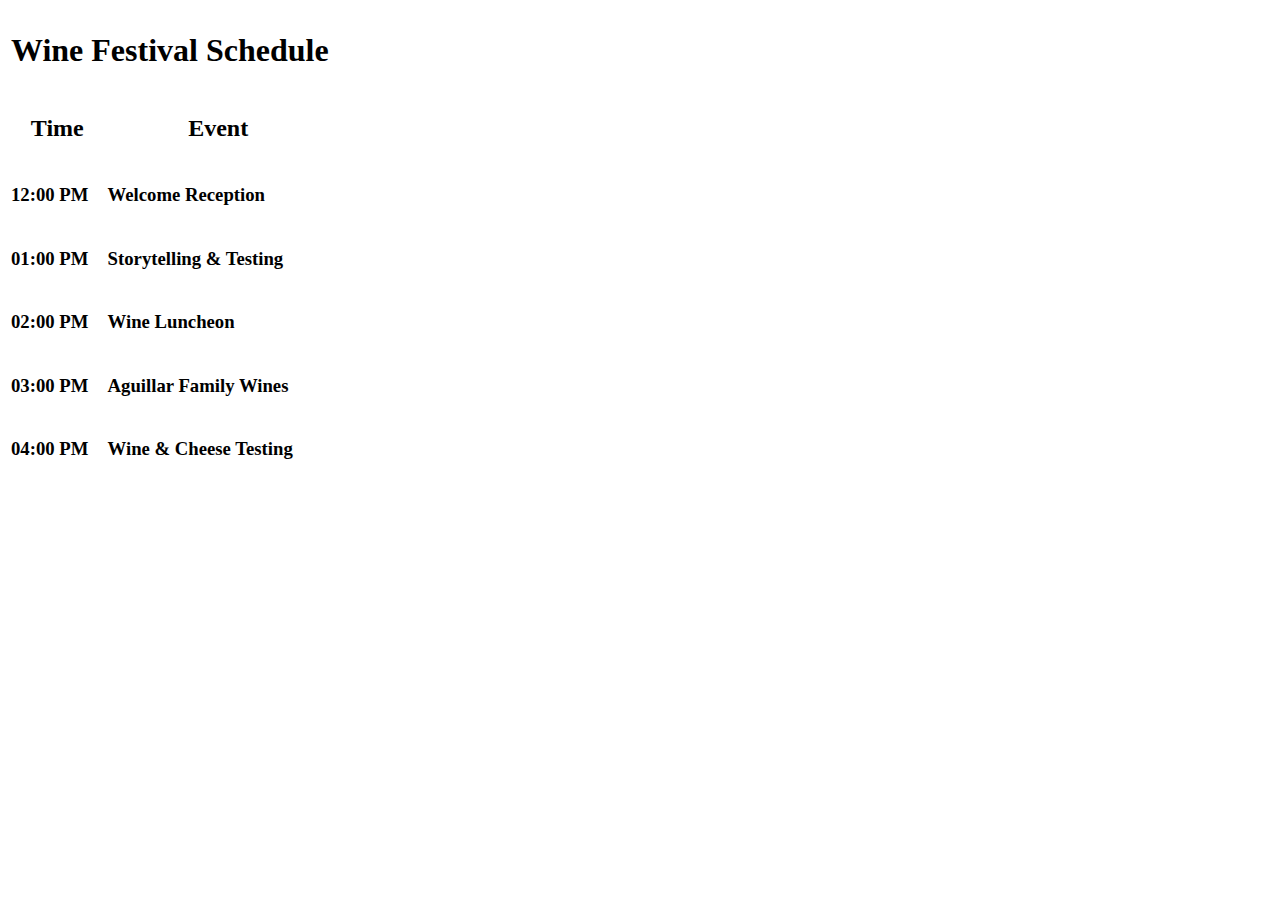
<file: Activity/Wine Festival.html>
<!DOCTYPE html>
<html>
<head>
    <title>Wine Festival Schedule</title>
</head>
<body>
    <div class="container">
        <table>
            <thead>
                <tr>
                    <th colspan="2"><h1>Wine Festival Schedule</h1></th>
                </tr>
                <tr>
                    <th><h2>Time</h2></th>
                    <th><h2>Event</h2></th>
                </tr>
            </thead>
            <tbody>
                <tr>
                    <td class="left"><h3>12:00 PM</h3></td>
                    <td><h3>Welcome Reception</h3></td>
                </tr>
                <tr>
                    <td class="left"><h3>01:00 PM</h3></td>
                    <td><h3>Storytelling &amp; Testing</h3></td>
                </tr>
                <tr>
                    <td class="left"><h3>02:00 PM</h3></td>
                    <td><h3>Wine Luncheon</h3></td>
                </tr>
                <tr>
                    <td class="left"><h3>03:00 PM</h3></td>
                    <td><h3>Aguillar Family Wines</h3></td>
                </tr>
                <tr>
                    <td class="left"><h3>04:00 PM</h3></td>
                    <td><h3>Wine &amp; Cheese Testing</h3></td>
                </tr>
            </tbody>
        </table>
    </div>
</body>
</html>
</file>
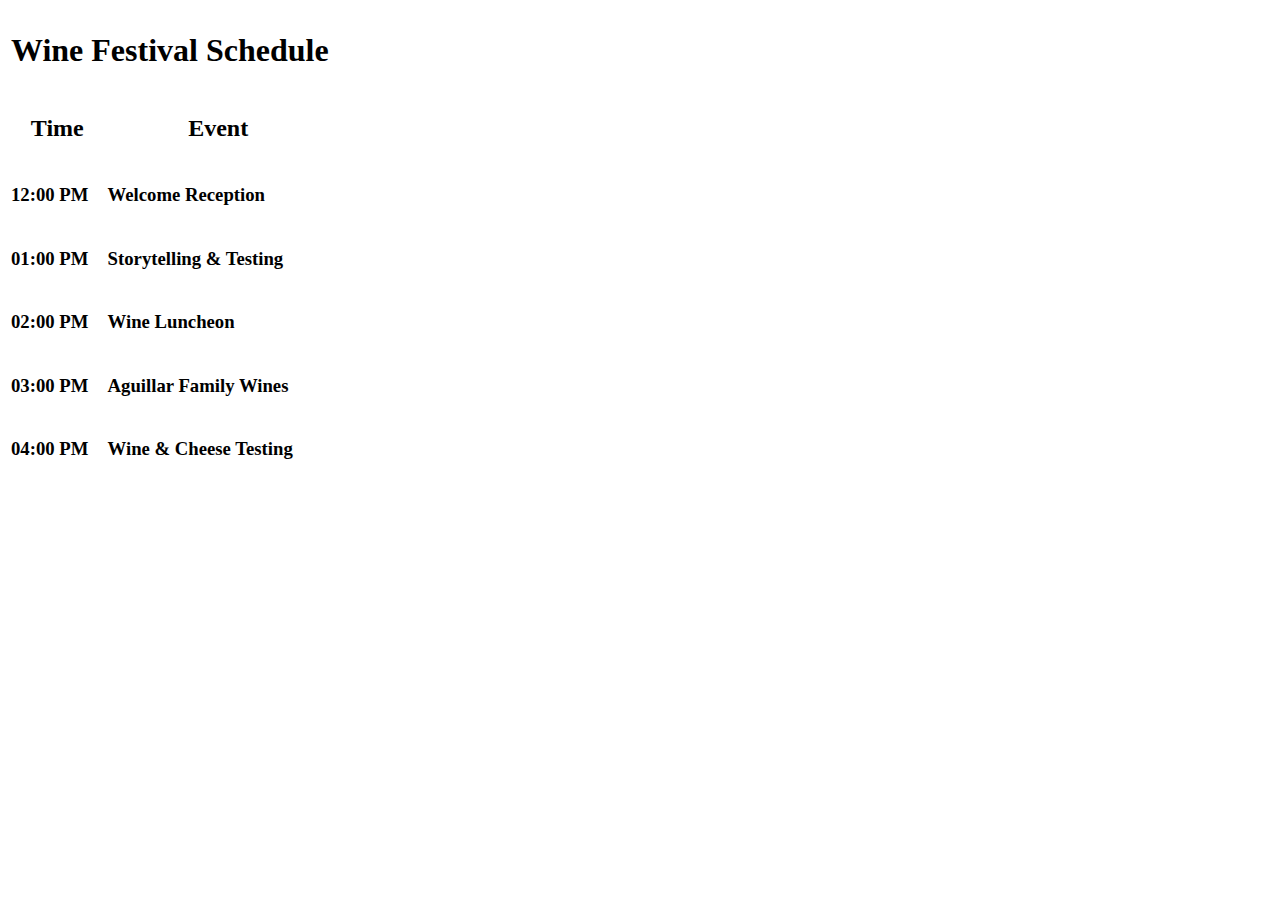
<file: Activity/WineFestival (2).html>
<!DOCTYPE html>
<html>
<head>
    <title>Wine Festival Schedule</title>
</head>
<body>
    <div class="container">
        <table>
            <thead>
                <tr> 
                    <th colspan="2"><h1>Wine Festival Schedule</h1></th>
                </tr>
                <tr>
                    <th><h2>Time</h2></th>
                    <th><h2>Event</h2></th>
                </tr>
            </thead>
            <tbody>
                <tr>
                    <td class="left"><h3>12:00 PM</h3></td>
                    <td><h3>Welcome Reception</h3></td>
                </tr>
                <tr>
                    <td class="left"><h3>01:00 PM</h3></td>
                    <td><h3>Storytelling &amp; Testing</h3></td>
                </tr>
                <tr>
                    <td class="left"><h3>02:00 PM</h3></td>
                    <td><h3>Wine Luncheon</h3></td>
                </tr>
                <tr>
                    <td class="left"><h3>03:00 PM</h3></td>
                    <td><h3>Aguillar Family Wines</h3></td>
                </tr>
                <tr>
                    <td class="left"><h3>04:00 PM</h3></td>
                    <td><h3>Wine &amp; Cheese Testing</h3></td>
                </tr>
            </tbody>
        </table>
    </div>
</body>
</html>
</file>
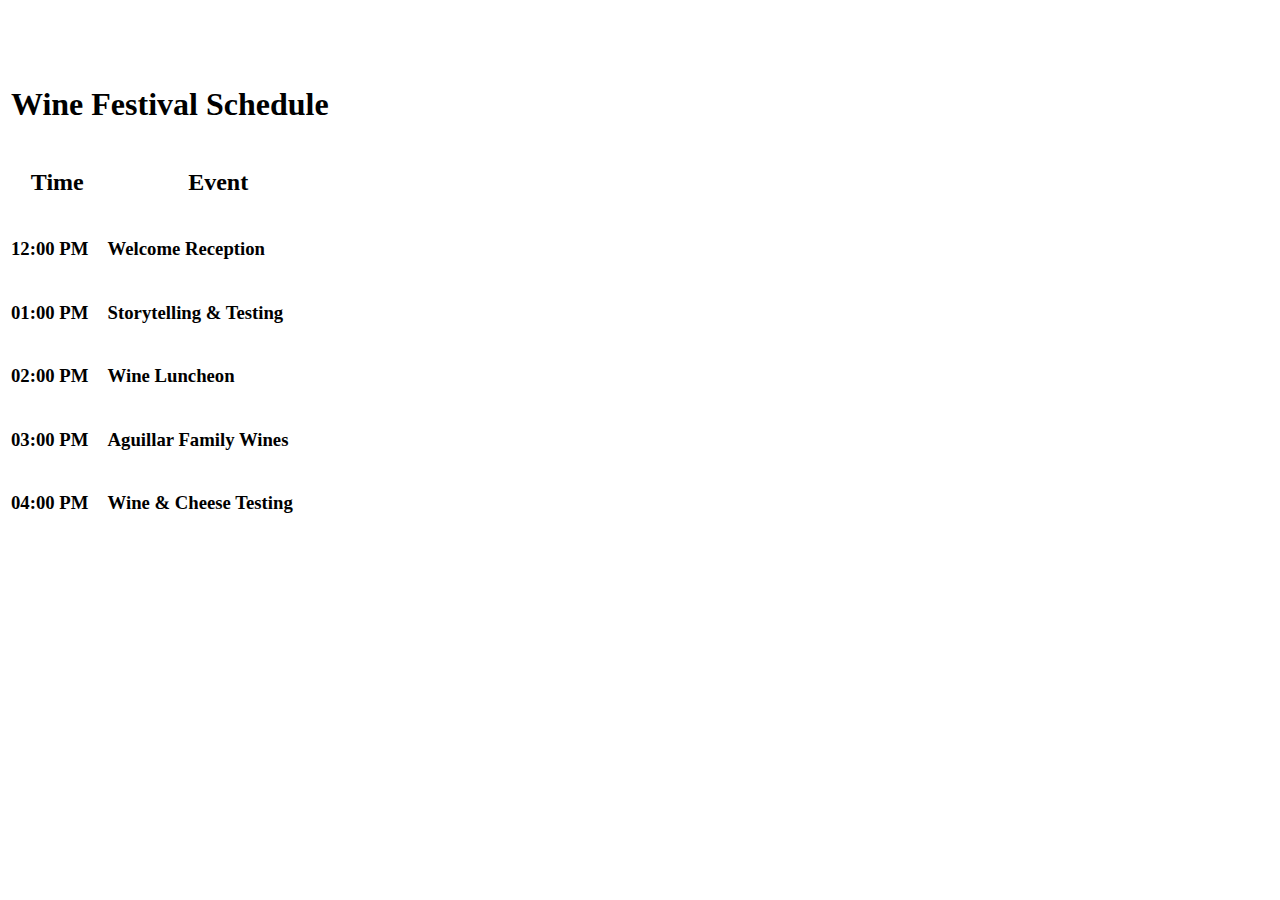
<file: Activity/WineFestival.html>
<!DOCTYPE html>
<html>
<head>
    <title>Wine Festival Schedule</title>
</head>
<body>
    <div class="container">
        <table>
            <thead>
                <tr>
                    <th colspan="2"><h1>Wine Festival Schedule</h1></th>
                </tr>
                <tr>
                    <th><h2>Time</h2></th>
                    <th><h2>Event</h2></th>
                </tr>
            </thead>
            <tbody>
                <tr>
                    <td class="left"><h3>12:00 PM</h3></td>
                    <td><h3>Welcome Reception</h3></td>
                </tr>
                <tr>
                    <td class="left"><h3>01:00 PM</h3></td>
                    <td><h3>Storytelling &amp; Testing</h3></td>
                </tr>
                <tr>
                    <td class="left"><h3>02:00 PM</h3></td>
                    <td><h3>Wine Luncheon</h3></td>
                </tr>
                <tr>
                    <td class="left"><h3>03:00 PM</h3></td>
                    <td><h3>Aguillar Family Wines</h3></td>
                </tr>
                <tr>
                    <td class="left"><h3>04:00 PM</h3></td>
                    <td><h3>Wine &amp; Cheese Testing</h3></td>
                </tr>
            </tbody>
        </table>
    </div>
</body>
</html>
</file>
